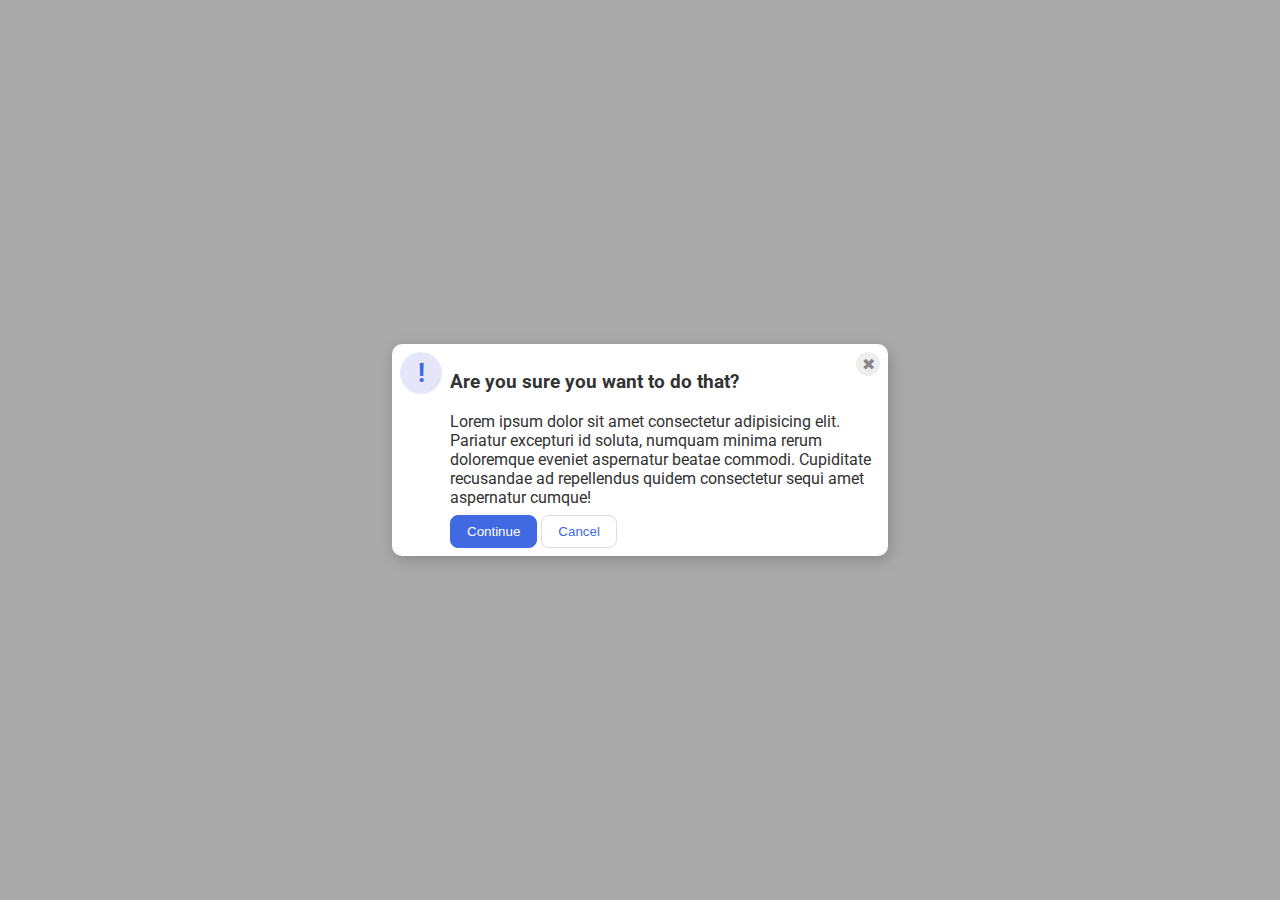
<file: flex/05-flex-modal/index.html>
<!DOCTYPE html>
<html lang="en">
  <head>
    <meta charset="UTF-8">
    <meta http-equiv="X-UA-Compatible" content="IE=edge">
    <meta name="viewport" content="width=device-width, initial-scale=1.0">
    <link rel="stylesheet" href="style.css">
    <title>Modal</title>
  </head>
  <body>
    <div class="modal">
      <div class="icon">!</div>
      <div class="right">
        <div class="top">
          <h3 class="header">Are you sure you want to do that?</h3>
          <div class="close-button">✖</div>
        </div>
        <div class="text">Lorem ipsum dolor sit amet consectetur adipisicing elit. Pariatur excepturi id soluta, numquam minima rerum doloremque eveniet aspernatur beatae commodi. Cupiditate recusandae ad repellendus quidem consectetur sequi amet aspernatur cumque!</div>
        <button class="continue">Continue</button>
        <button class="cancel">Cancel</button>
      </div>  
    </div>
  </body>
</html>
</file>
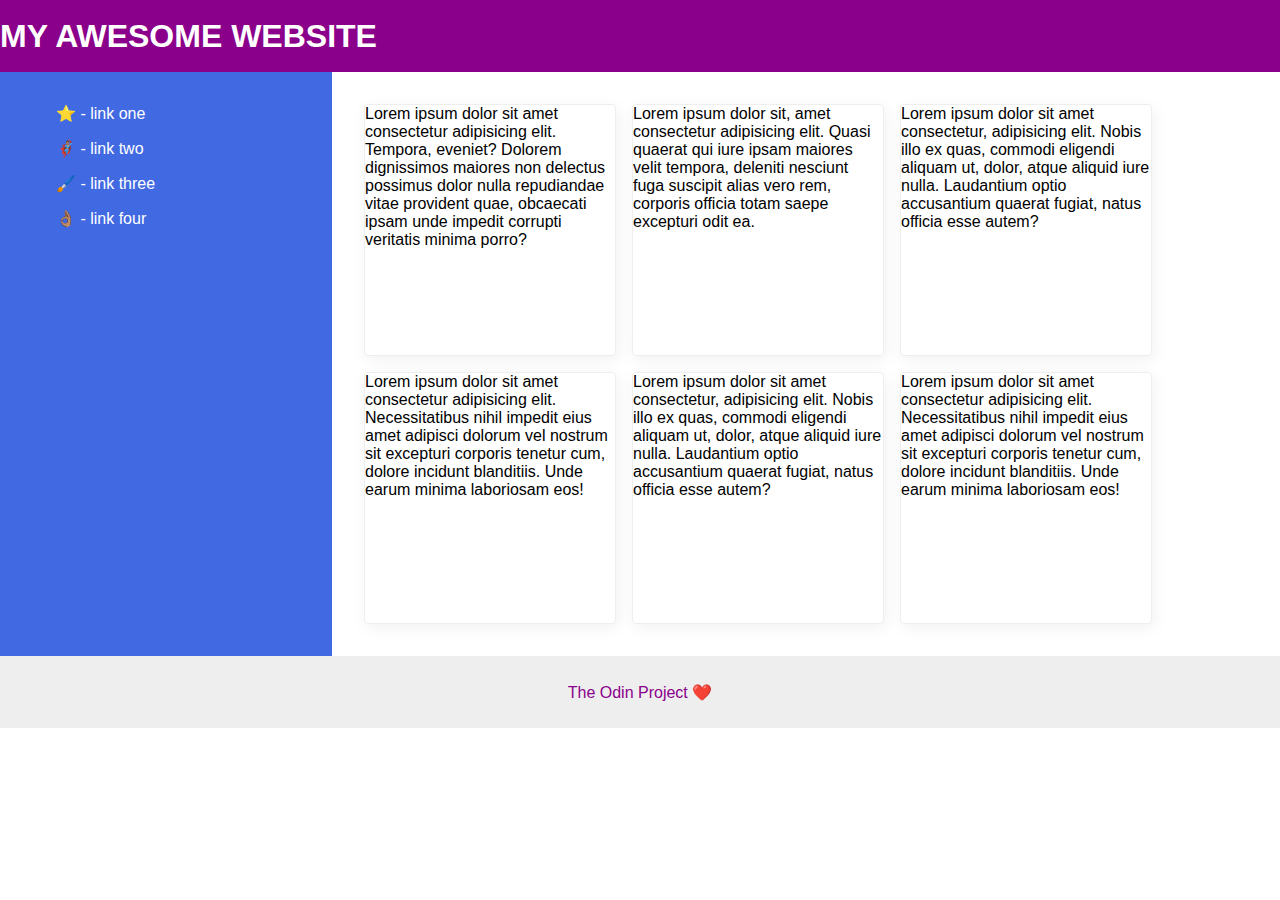
<file: flex/07-flex-layout-2/index.html>
<!DOCTYPE html>
<html lang="en">
  <head>
    <meta charset="UTF-8">
    <meta http-equiv="X-UA-Compatible" content="IE=edge">
    <meta name="viewport" content="width=device-width, initial-scale=1.0">
    <title>The Holy Grail</title>
    <link rel="stylesheet" href="style.css">
  </head>
  <body>
    <div class="header">
      MY AWESOME WEBSITE
    </div>
    <div class="container">
      <div class="sidebar">
        <ul>
          <li><a href="#">⭐ - link one</a></li>
          <li><a href="#">🦸🏽‍♂️ - link two</a></li>
          <li><a href="#">🖌️ - link three</a></li>
          <li><a href="#">👌🏽 - link four</a></li>
        </ul>
      </div>
      <div class="boxes">
        <div class="card">Lorem ipsum dolor sit amet consectetur adipisicing elit. Tempora, eveniet? Dolorem dignissimos maiores non delectus possimus dolor nulla repudiandae vitae provident quae, obcaecati ipsam unde impedit corrupti veritatis minima porro?</div>
        <div class="card">Lorem ipsum dolor sit, amet consectetur adipisicing elit. Quasi quaerat qui iure ipsam maiores velit tempora, deleniti nesciunt fuga suscipit alias vero rem, corporis officia totam saepe excepturi odit ea.</div>
        <div class="card">Lorem ipsum dolor sit amet consectetur, adipisicing elit. Nobis illo ex quas, commodi eligendi aliquam ut, dolor, atque aliquid iure nulla. Laudantium optio accusantium quaerat fugiat, natus officia esse autem?</div>
        <div class="card">Lorem ipsum dolor sit amet consectetur adipisicing elit. Necessitatibus nihil impedit eius amet adipisci dolorum vel nostrum sit excepturi corporis tenetur cum, dolore incidunt blanditiis. Unde earum minima laboriosam eos!</div>
        <div class="card">Lorem ipsum dolor sit amet consectetur, adipisicing elit. Nobis illo ex quas, commodi eligendi aliquam ut, dolor, atque aliquid iure nulla. Laudantium optio accusantium quaerat fugiat, natus officia esse autem?</div>
        <div class="card">Lorem ipsum dolor sit amet consectetur adipisicing elit. Necessitatibus nihil impedit eius amet adipisci dolorum vel nostrum sit excepturi corporis tenetur cum, dolore incidunt blanditiis. Unde earum minima laboriosam eos!</div>
      </div>
    </div>
    <div class="footer">
      The Odin Project ❤️
    </div>
  </body>
</html>
</file>
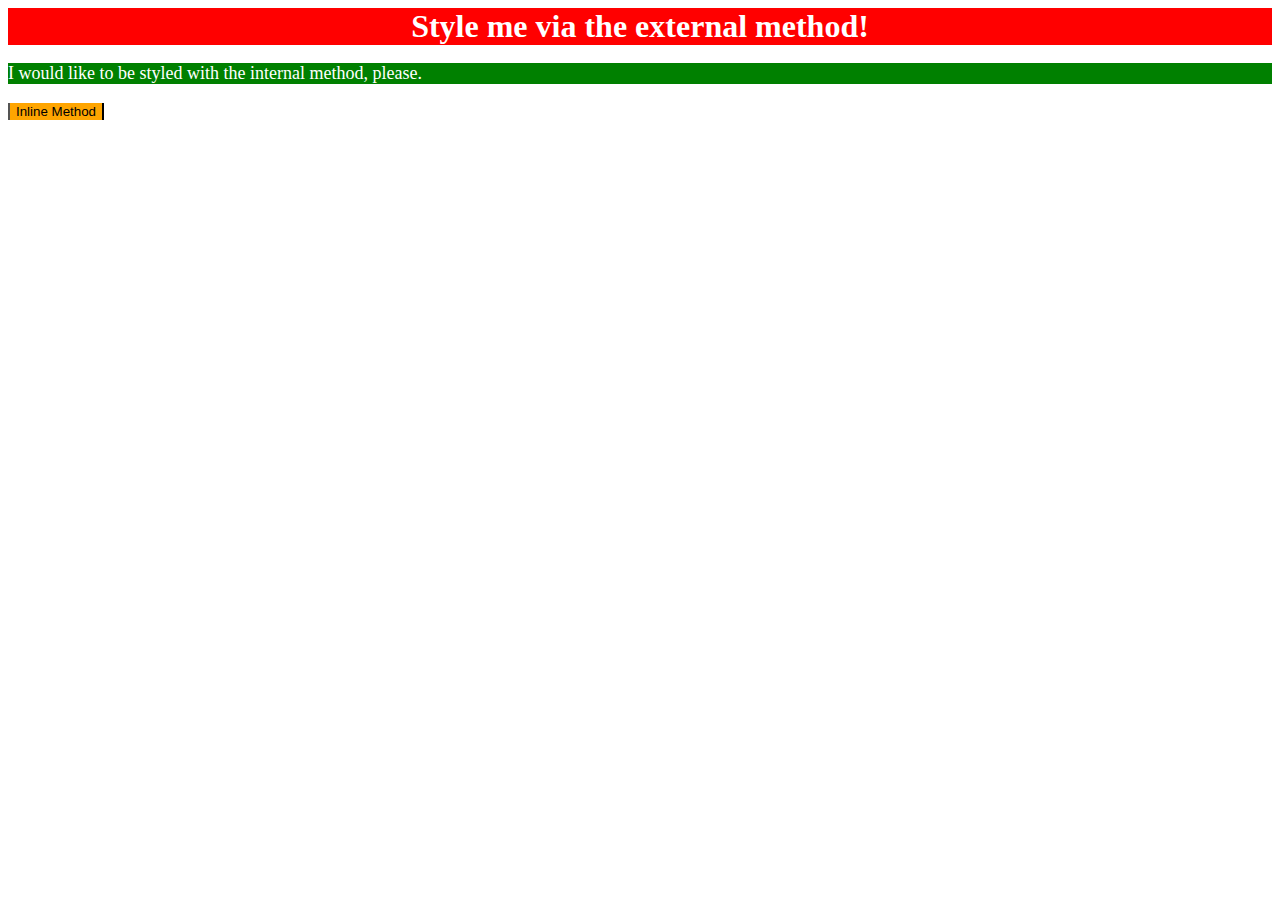
<file: foundations/01-css-methods/index.html>
<!DOCTYPE html>
<html lang="en">
  <head>
    <meta charset="UTF-8">
    <meta http-equiv="X-UA-Compatible" content="IE=edge">
    <meta name="viewport" content="width=device-width, initial-scale=1.0">
    <link rel="stylesheet" href="style.css">
    <style>
      p {
        color: white;
        background-color: green;
        font-size: 18px;
      }
    </style>
    <title>Methods for Adding CSS</title>
  </head>
  <body>
    <div>Style me via the external method!</div>
    <p>I would like to be styled with the internal method, please.</p>
    <button style="color: black; background-color: orange; border-block: black; font-size: 1
    8px;">Inline Method</button>
  </body>
</html>
</file>
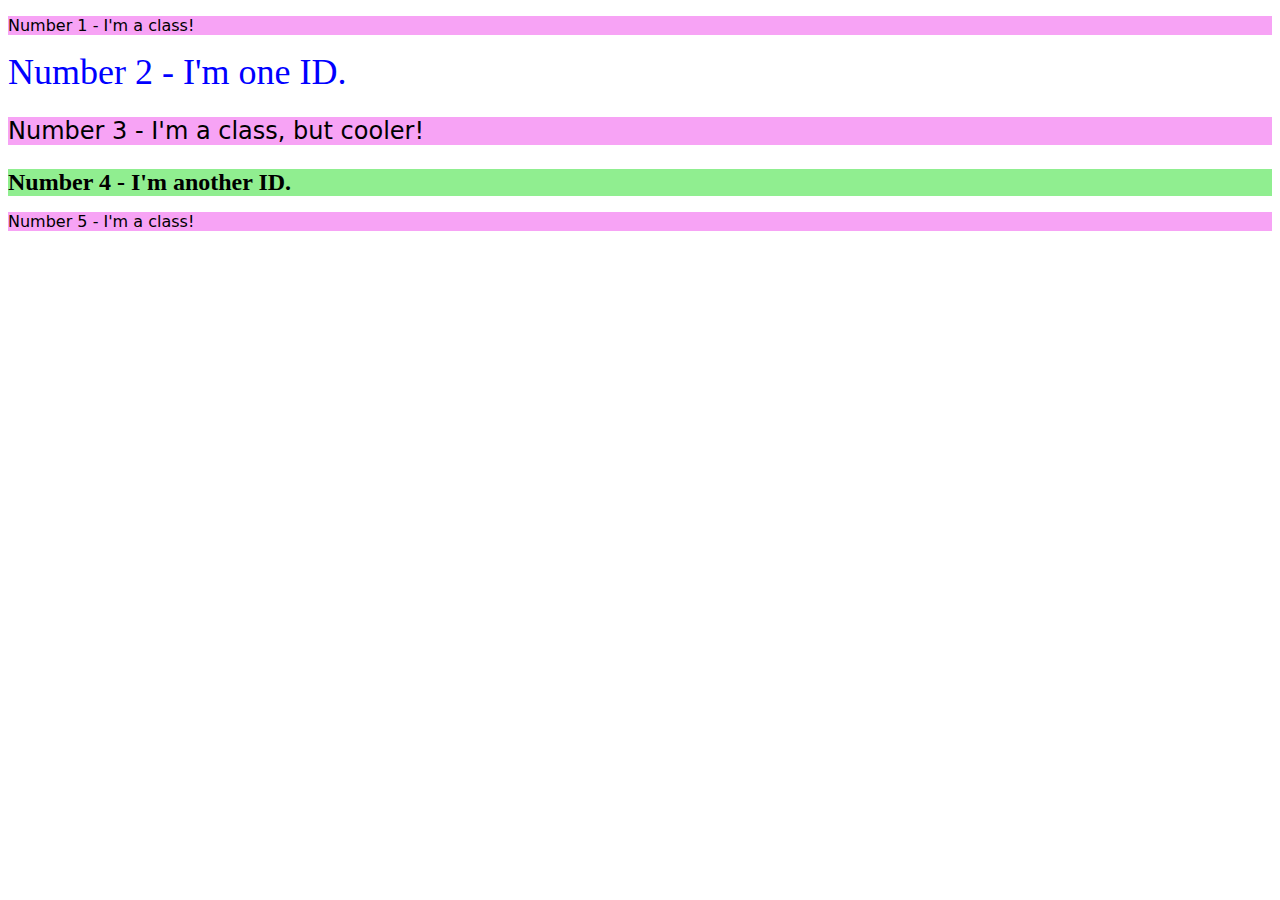
<file: foundations/02-class-id-selectors/index.html>
<!DOCTYPE html>
<html lang="en">
  <head>
    <meta charset="UTF-8">
    <meta http-equiv="X-UA-Compatible" content="IE=edge">
    <meta name="viewport" content="width=device-width, initial-scale=1.0">
    <title>Class and ID Selectors</title>
    <link rel="stylesheet" href="style.css">
  </head>
  <body>
    <p class="odd">Number 1 - I'm a class!</p>
    <div id="first">Number 2 - I'm one ID.</div>
    <p class="odd special">Number 3 - I'm a class, but cooler!</p>
    <div id="second">Number 4 - I'm another ID.</div>
    <p class="odd">Number 5 - I'm a class!</p>
  </body>
</html>
</file>
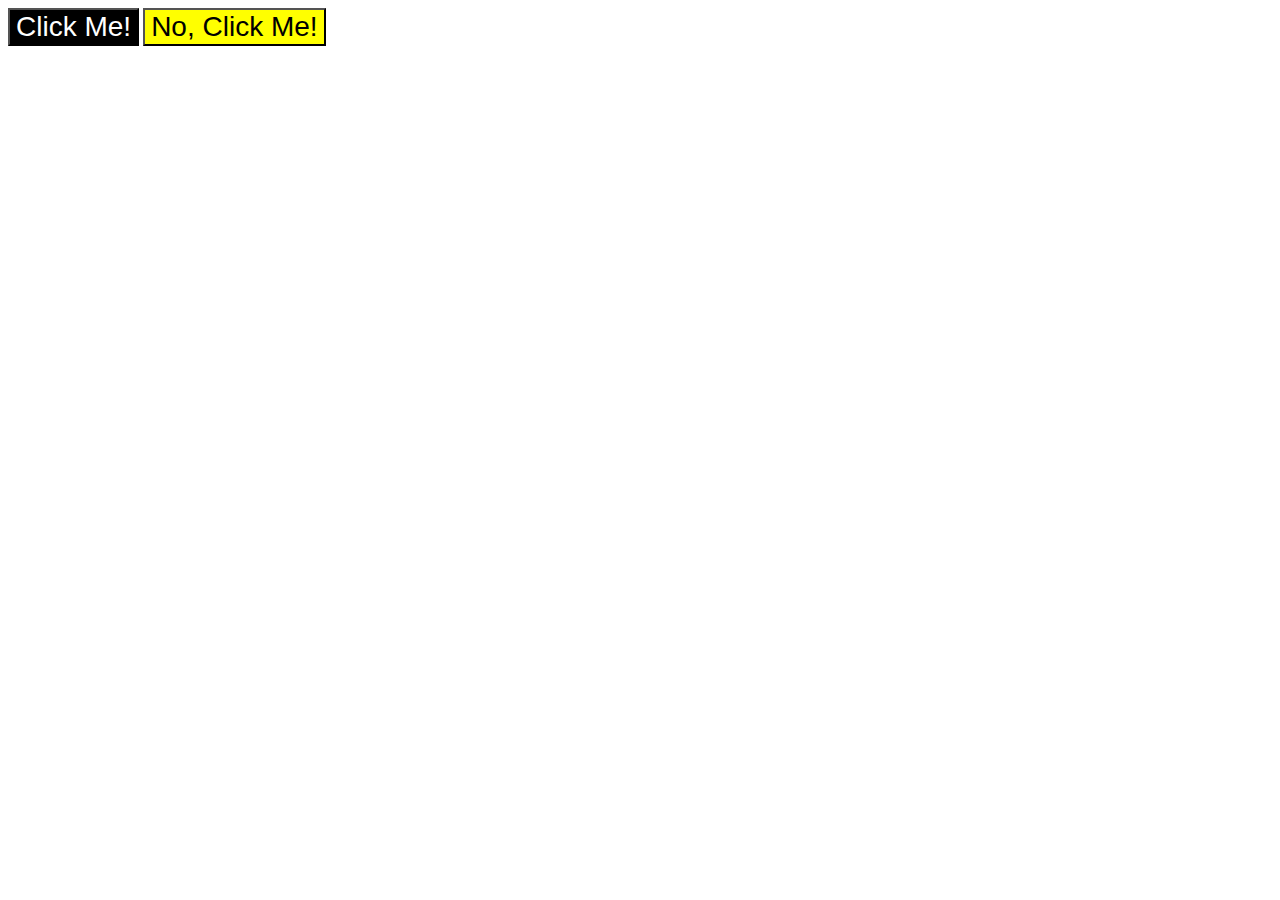
<file: foundations/03-grouping-selectors/index.html>
<!DOCTYPE html>
<html lang="en">
  <head>
    <meta charset="UTF-8">
    <meta http-equiv="X-UA-Compatible" content="IE=edge">
    <meta name="viewport" content="width=device-width, initial-scale=1.0">
    <title>Grouping Selectors</title>
    <link rel="stylesheet" href="style.css">
  </head>
  <body>
    <button class="click">Click Me!</button>
    <button class="dont">No, Click Me!</button>
  </body>
</html>
</file>
<file: flex/05-flex-modal/style.css>
@import url('https://fonts.googleapis.com/css2?family=Roboto:wght@400;700&display=swap');

html, body {
  height: 100%;
}

body {
  font-family: Roboto, sans-serif;
  margin: 0;
  background: #aaa;
  color: #333;
  /* I'll give you this one for free lol */
  display: flex;
  align-items: center;
  justify-content: center;
}

.modal {
  background: white;
  width: 480px;
  border-radius: 10px;
  box-shadow: 2px 4px 16px rgba(0,0,0,.2);
  display: flex;
  padding: 8px;
  gap: 8px;
}

.icon {
  color: royalblue;
  font-size: 26px;
  font-weight: 700;
  background: lavender;
  min-width: 42px;
  height: 42px;
  border-radius: 50%;
  display: flex;
  align-items: center;
  justify-content: center;
  flex: 1 0 0;
}

.close-button {
  background: #eee;
  border-radius: 50%;
  color: #888;
  font-weight: 400;
  font-size: 16px;
  height: 24px;
  width: 24px;
  display: flex;
  align-items: center;
  justify-content: center;
  margin-left: auto;
}

button {
  padding: 8px 16px;
  border-radius: 8px;
}

button.continue {
  background: royalblue;
  border: 1px solid royalblue;
  color: white;
  margin-top: 8px;
}

button.cancel {
  background: white;
  border: 1px solid #ddd;
  color: royalblue;
  margin-top: 8px;
}

.top {
  display: flex;
}
</file>
<file: flex/07-flex-layout-2/style.css>
body {
  font-family: -apple-system, BlinkMacSystemFont, 'Segoe UI', Roboto, Oxygen, Ubuntu, Cantarell, 'Open Sans', 'Helvetica Neue', sans-serif;
  margin: 0;
  min-height: 100vh;
  display: flex;
  flex-direction: column;
}

.header {
  height: 72px;
  background: darkmagenta;
  color: white;
  font-size: 32px;
  font-weight: 900;
  display: flex;
  align-items: center;
}

.footer {
  height: 72px;
  background: #eee;
  color: darkmagenta;
  display: flex;
  align-items: center;
  justify-content: center;
}

.sidebar {
  width: 300px;
  background: royalblue;
  flex-shrink: 0;
  padding: 16px;

}

.card {
  border: 1px solid #eee;
  box-shadow: 2px 4px 16px rgba(0,0,0,.06);
  border-radius: 4px;
}
.container {
  display: flex;
}

.boxes {
  display: flex;
  flex-wrap: wrap;
  gap: 16px;
  padding: 32px;
}

.card {
  width: 250px;
  height: 250px;
}

ul {
  list-style: none;
}

li {
  margin-bottom: 16px;
}

a {
  text-decoration: none;
  color: white;
  size: 24px;
}
</file>
<file: foundations/01-css-methods/style.css>
div {
    color: white;
    background-color: red;
    font-size: 32px;
    text-align: center;
    font-weight: bold;
}
</file>
<file: foundations/02-class-id-selectors/style.css>
.odd {
    background-color: rgb(247, 163, 245);
    font-family: "Verdana", "DejaVu Sans", sans-serif;
}
.special {
    font-size: 24px;
}
#first {
    color: blue;
    font-size: 36px;

}
#second{
    background-color: lightgreen;
    font-size: 24px;
    font-weight: bold;
}
</file>
<file: foundations/03-grouping-selectors/style.css>
.click, 
.dont {
    font-size: 28px;
    font-family: "Helvetica", "Times New Roman", sans-serif;

}
.click {
    background-color: black;
    color: white
}
.dont{
    background-color: yellow;
}
</file>
